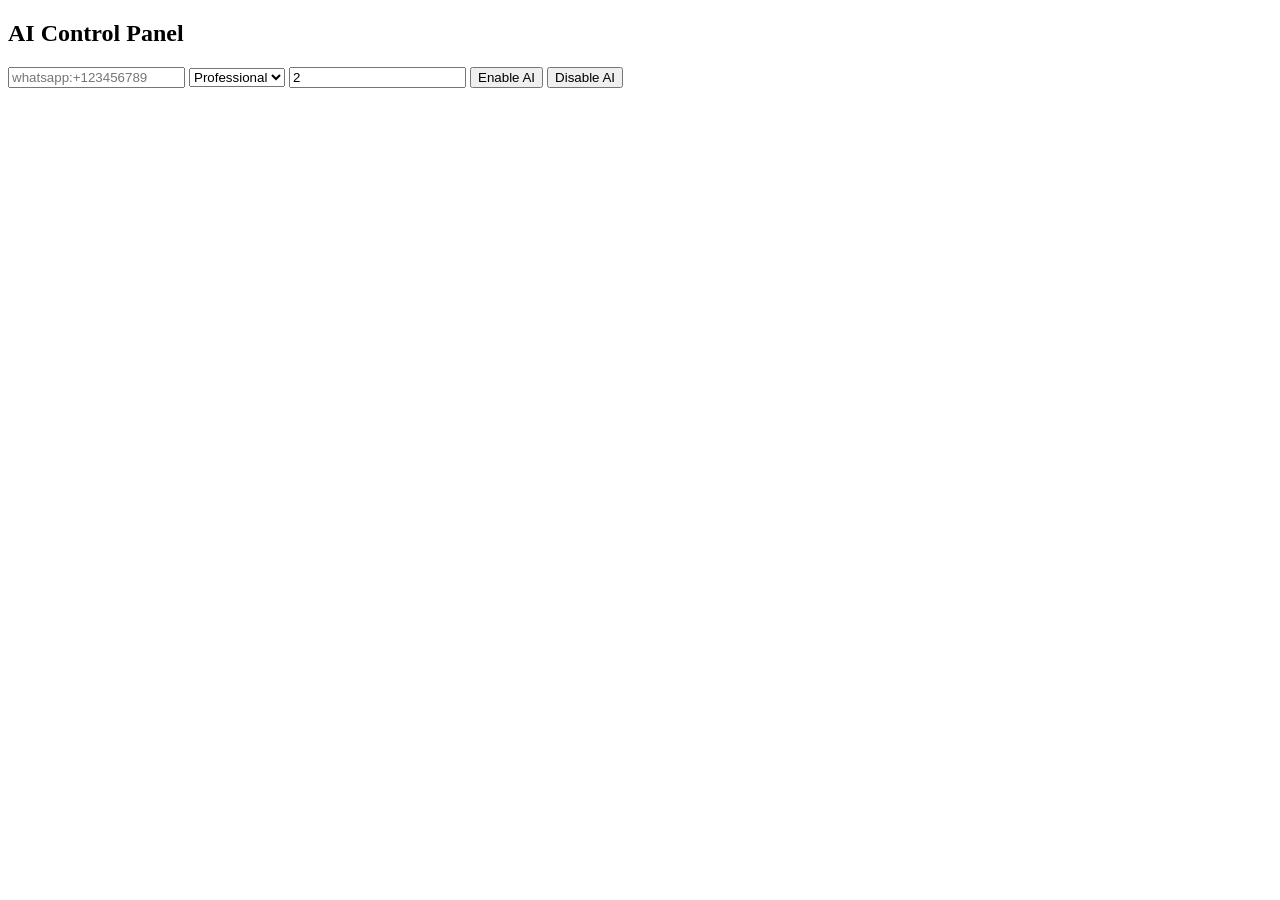
<file: index.html>
<!DOCTYPE html>
<html>
<head>
  <meta charset="UTF-8">
  <title>WhatsApp AI Control</title>
</head>
<body>
<h2>AI Control Panel</h2>

<input id="user" placeholder="whatsapp:+123456789" />

<select id="style">
  <option value="professional">Professional</option>
  <option value="friendly">Friendly</option>
  <option value="cold">Cold</option>
</select>

<input id="delay" type="number" value="2" />

<button onclick="enableAI(true)">Enable AI</button>
<button onclick="enableAI(false)">Disable AI</button>

<script>
async function enableAI(on) {
  await fetch("http://localhost:3000/control", {
    method: "POST",
    headers: { "Content-Type": "application/json" },
    body: JSON.stringify({
      user: document.getElementById("user").value,
      aiEnabled: on,
      style: document.getElementById("style").value,
      delay: Number(delay.value)
    })
  });
  alert("Updated");
}
</script>
</body>
</html>
</file>
